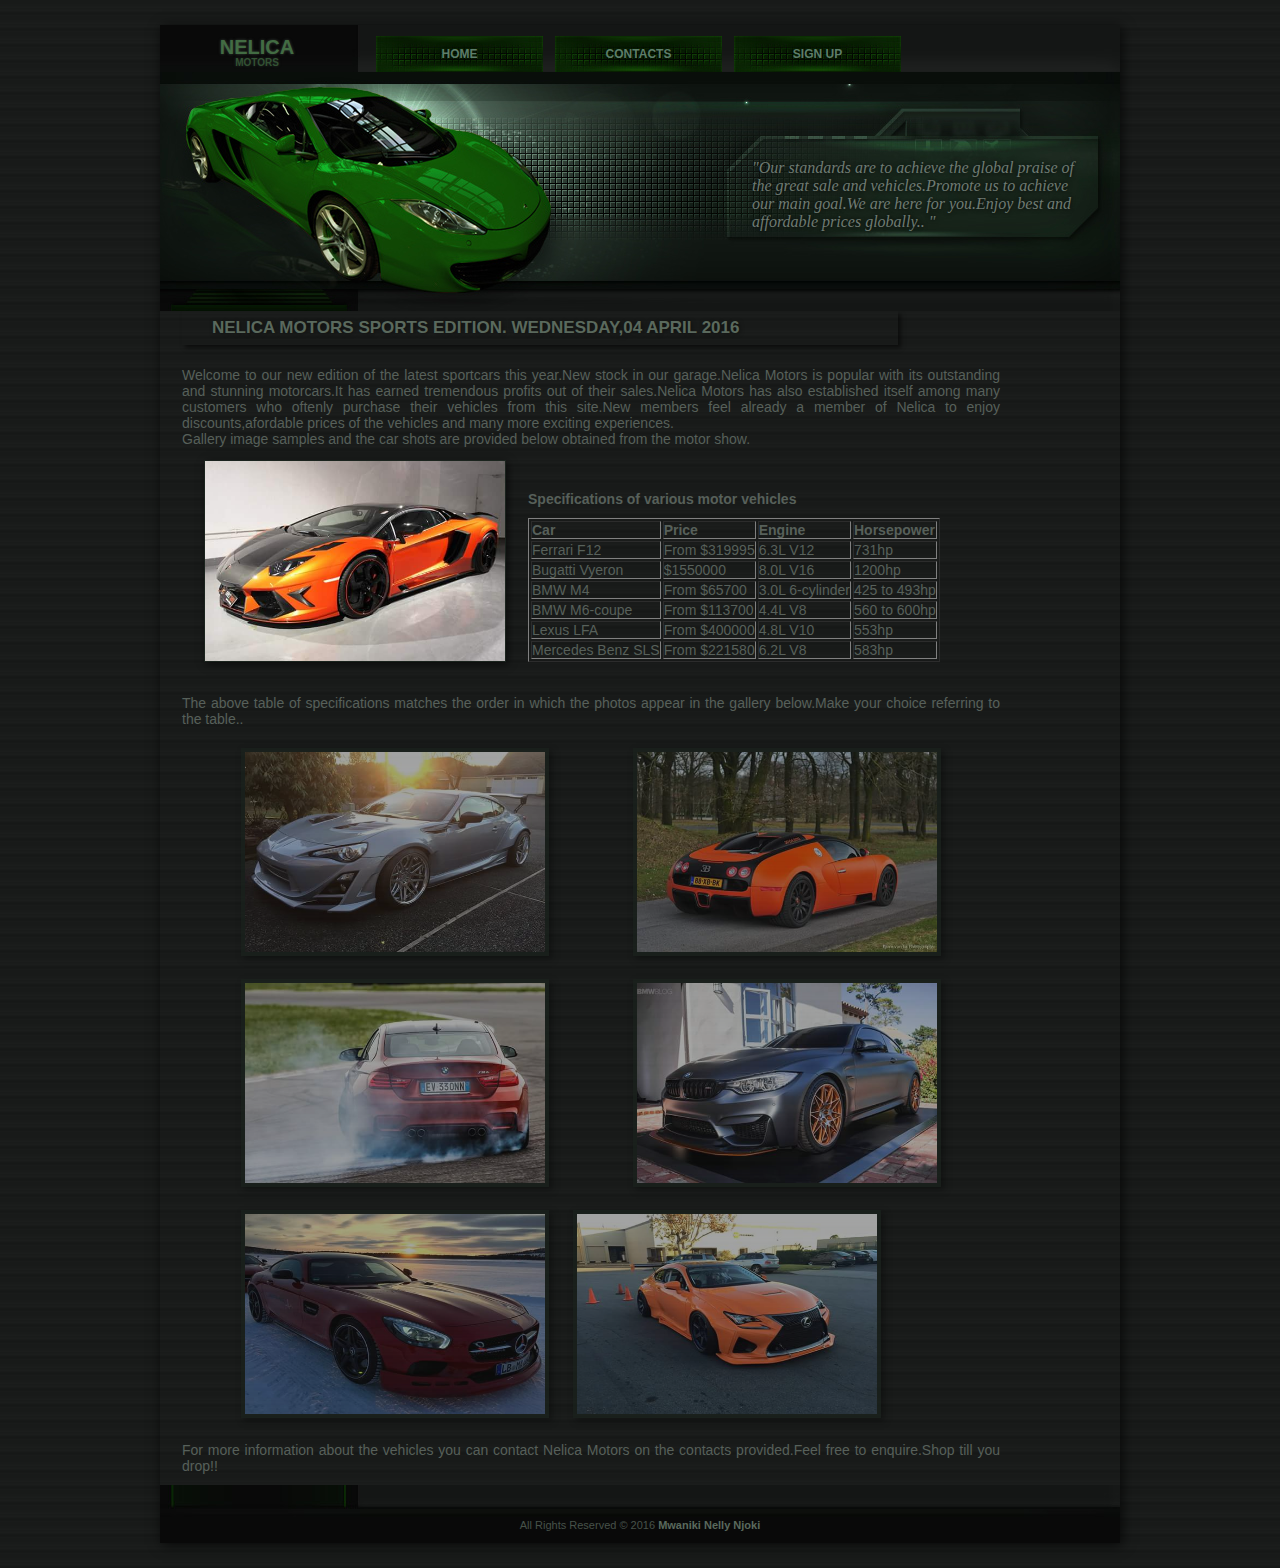
<file: index.html>
<!DOCTYPE html>
<html>
<head>
<meta charset="utf-8">
<title>NELICA MOTORS</title>
<meta name="robots" content= "index,follow">
<meta name="Description" content="">
<meta name="Keywords" content="">
<link href="template.css" rel="stylesheet" type="text/css">
</head>

<body>
<div id="wrapper">

<div id="menu_panel">
<div id="site_title"><a href="#">Nelica</a></div>
<div id="short_slogan">Motors</div>

<ul id="nav">
<li><a href="#">Home</a></li>

<li><a href="#">Contacts</a>
	<ul>
    <li><a href="#">nelicamotor@gmail.com</a></li>
    <li><a href="#">0096754-2314</a></li>
    <li><a href="#">+254 790546743</a></li>
    </ul>
</li>

<li><a href="FormPerson.html">Sign up</a></li>

</ul>
</div>

<div id="header">

<div id="description">"Our standards are to achieve the global praise of the great sale and vehicles.Promote us to achieve our main goal.We are here for you.Enjoy best and affordable prices globally.. "</div>
</div>

<div id="content_area">
<h1><a href="#">Nelica Motors Sports Edition. </a><span> Wednesday,04 April 2016</span></h1>
<p>Welcome to our new edition of the latest sportcars this year.New stock in our garage.Nelica Motors is popular with its outstanding and stunning motorcars.It has earned tremendous profits out of their sales.Nelica Motors has also established itself among many customers who oftenly purchase their vehicles from this site.New members feel already a member of Nelica to enjoy discounts,afordable prices of the vehicles and many more exciting experiences.
<br>
Gallery image samples and the car shots are provided below obtained from the motor show.
<br></a> 
<img src="gallery/sample.jpg" alt="" height="200px" width="300px">
<p><table border="1">
<p><b>Specifications of various motor vehicles </b></p>
<tr>
<td><b>Car</b></td>
<td><b>Price</b></td>
<td><b>Engine</b></td>
<td><b>Horsepower</b></td>
</tr> <tr>
<td>Ferrari F12</td>
<td>From $319995</td>
<td>6.3L V12</td>
<td>731hp</td>
</tr> <tr>
<td>Bugatti Vyeron</td>
<td>$1550000</td>
<td>8.0L V16</td>
<td>1200hp</td>
</tr> <tr>
<td>BMW M4</td>
<td>From $65700</td>
<td>3.0L 6-cylinder</td>
<td>425 to 493hp</td>
</tr> <tr>
<td>BMW M6-coupe</td>
<td>From $113700</td>
<td>4.4L V8</td>
<td>560 to 600hp</td>
</tr> <tr>
<td>Lexus LFA</td>
<td>From $400000</td>
<td>4.8L V10</td>
<td>553hp</td>
</tr> <tr>
<td>Mercedes Benz SLS</td>
<td>From $221580</td>
<td>6.2L V8</td>
<td>583hp</td>
</tr>
</table>
</p>
<p>The above table of specifications matches the order in which the photos appear in the gallery below.Make your choice referring to the table..</p>

<div class="gallery"><ul>
<li><a href="#"><img src="gallery/nel.jpg" alt="#" height="200px" width="300px"></a></li>
<li><a href="#"><img src="gallery/th.jpg" alt="#" height="200px" width="300px"></a></li>
<li><a href="#"><img src="gallery/nell.jpg" alt="#" height="200px" width="300px"></a></li>
<li><a href="#"><img src="gallery/nelz.jpg" alt="#" height="200px" width="300px"></a></li>
<li><a href="#"><img src="gallery/b1.jpg" alt="#" height="200px" width="300px"></a></li>
<li><a href="#"><img src="gallery/custom1.jpg" alt="#" height="200px" width="300px"></a></li>
</ul></div>

<p>For more information about the vehicles you can contact Nelica Motors on the contacts provided.Feel free to enquire.Shop till you drop!!</p>
</div>
<div id="footer">
<p>All Rights Reserved &copy 2016 <a href="#">Mwaniki Nelly Njoki</a></p>

</div>

</div>
</body>
</html>
</file>
<file: template.css>
@charset "utf-8";

* {margin: 0; padding: 0 }

body {
	font-family: Verdana, Helvetica, Arial, sans-serif;
	font-size: 14px;
	background-color: #1a1c1a;
	color: #57605a;
	background-image:url('images/nelica_back.jpg'); 
	margin: 0;
	padding: 0; }

a:link { color: #5a695d; text-decoration: none; font-weight: bold;
-webkit-transition: color .4s; -moz-transition: color .4s; -o-transition: color .4s;
-ms-transition: color .4s; transition: color .4s;  }
a:visited {color: #5a695d; text-decoration: none; font-weight: bold; }
a:hover { color: #6cae66; text-decoration: none; font-weight: bold; text-shadow: 0 0 4px rgba(192,255,196,.3);}
a:active { color: #6cae66; text-decoration: underline overline; font-weight: bold; }

p { padding: 11px 22px; }

img { margin: 13px 22px; float: left;
border: 1px solid #1a231d;
	box-shadow: 2px 2px 8px #000; 
	box-shadow: 2px 2px 8px rgba(0,0,0,0.6); 
	-moz-box-shadow: 2px 2px 8px rgba(0,0,0,0.6); 
	-webkit-box-shadow: 2px 2px 8px rgba(0,0,0,0.6); }

h1 {
	width: 664px; height: 26px;
	padding: 8px 22px 0 30px ;
	color: #5a695d;
	font-size: 17px; text-transform: uppercase; line-height: 18px;	
	margin: 0 0 11px 22px;
	text-shadow:	1px 1px 4px rgba(0,0,0,.5);
		box-shadow: 3px 2px 4px #000; 
		box-shadow: 3px 3px 4px rgba(0,0,0,.5); 
		-moz-box-shadow: 3px 3px 4px rgba(0,0,0,.5); 
		-webkit-box-shadow: 3px 3px 4px rgba(0,0,0,.5); }

p + h1 {margin-top: 22px;}

h3 {
	width: 175px; height: 26px; clear: both;
	background:url('images/mb_h3.jpg') no-repeat; 	
	margin: 0 0 11px 11px;
	font-size: 12px;
	font-weight: bold;
	color: #3e6046;
	text-transform: capitalize;
	padding-top: 10px;
	text-align: center;
	text-shadow:	0 0 4px rgba(0,0,0,.7); }
	p + h3 {margin-top: 11px;}

#wrapper {
	width: 960px;
	
	margin: 25px auto;
		box-shadow: 2px 2px 12px #000; 
		box-shadow: 2px 2px 12px rgba(0,0,0,.7); 
		-moz-box-shadow: 2px 2px 12px rgba(0,0,0,.7); 
		-webkit-box-shadow: 2px 2px 12px rgba(0,0,0,.7); }
	
#menu_panel {
	width: 756px; height: 47px; float: left;
	background-image:url('images/mb_bgr_menu.jpg'); 	
	padding-left: 204px; position: relative; }
	#site_title { width: 170px; height: 22px; position: absolute; top: 11px; left: 12px;
	text-align: center; text-transform: uppercase; font-size: 20px; display: block; }
	#site_title a { color: #426c43; text-shadow: 0 0 3px rgba(90,105,93,.6); }
	#site_title a:hover { color: #6cae66; text-shadow: 0 0 5px rgba(93,150,88,.8);}
	#short_slogan { width: 170px; height: 10px; position: absolute; bottom: 5px; left: 12px; 
	font-size: 10px; font-weight: bold; text-transform: uppercase; text-align: center; 
	color: #325233; text-shadow: 0 0 3px rgba(62,72,64,.5); }
	
#header {
	width: 960px; height: 239px; float: left;
	background-image:url('images/mb_header.jpg'); 	
	position: relative; }
	#description { width: 326px; height: 60px; position: absolute; right: 42px; top: 87px;
	font-family: "Times New Roman", Georgia, Times, serif; 
	font-size: 16px; color: #6f7b73; font-style: italic; text-align: left; 
	text-shadow: 0 0 4px rgba(0,0,0,.9); }
	

	
#content_area { width: 862px; float: left; text-align: justify; }
	
#footer {
	width: 960px; height: 58px; clear: both; 
	background-image:url('images/mb_footer.jpg'); position: relative;	}
	#footer p { font-size: 11px; text-align: center; padding-top: 34px; color: #475249;}
	#designer { position: absolute; right: 22px; bottom: 11px; margin: 0; padding: 0;}
	#designer a {color: #1d211d; font-weight: bold; }
	#designer a:hover {color: #57605a; font-weight: bold; }

#nav { list-style: none; }
#nav li {float: left; width: 167px; display: inline; margin: 0 6px; }

#nav li a {
	width: 167px; height: 26px; float:left;
	background: url('images/mb_btn.jpg') no-repeat;
	font-family: Verdana, Helvetica, Arial, sans-serif;
	font-size: 12px; font-weight:bold;
	color: #5d7d6a;
	text-align: center;
	display: block;
	text-decoration: none; text-transform: uppercase;
	margin: 11px 6px 0 6px;
	padding-top: 11px;
	text-shadow: 0 0 6px rgba(0,0,0,.6);	}

#nav a:hover,#nav a:focus,#nav a:active {
	background-position: 0 -37px;
	color: #a0c0a2;
	text-shadow: 0 0 6px rgba(192,255,196,.6); }
	
	/* Dropdown */
#nav li ul {display: none; width: 167px; z-index: 15; position: absolute; height: auto; top: 47px;
	margin: 0 0 0 6px; padding: 0;
	-ms-filter: "progid:DXImageTransform.Microsoft.Alpha(Opacity=60)"; 
	-moz-opacity: 0.6;
	opacity: 0.6; 
	box-shadow: 2px 0 12px #000; 
	box-shadow: 2px 0 12px rgba(0,0,0,1.0); 
	-moz-box-shadow: 2px 0 12px rgba(0,0,0,1.0); 
	-webkit-box-shadow: 2px 0 12px rgba(0,0,0,1.0); }
	
	#nav li ul a{ display:block; margin: 0 auto; padding: 17px 0 0 0; float: none;
		font-size:10px; background-image: none; background-color: #000; height: auto;
		width: 150px; }	
		#nav li ul a:hover {color: #c0ffc4;}
		
#nav li:hover ul { display: block; padding-bottom: 16px; background-color: #000; }
#nav li ul li { display:block; float:none; width:167px; margin: 0; padding: 0; }

/* ======Gallery======= */
.gallery { width: 720px; float: none; margin: 0px auto; }
.gallery ul { list-style: none; display: inline;}
.gallery li { display:inline; }

.gallery  li img {
	margin: 10px; float: none;
		box-shadow: 3px 3px 6px #000; 
		box-shadow: 3px 3px 6px rgba(0,0,0,.5); 
		-moz-box-shadow: 3px 3px 6px rgba(0,0,0,.5); 
		-webkit-box-shadow: 3px 3px 6px rgba(0,0,0,.5); 
	-ms-filter: "progid:DXImageTransform.Microsoft.Alpha(Opacity=60)"; 
	-moz-opacity: 0.6; opacity: 0.6;
	-webkit-transition: .5s linear;
	-moz-transition: .5s linear;
	-o-transition: .5s linear;
	-ms-transition: .5s linear;
	transition: .5s linear;
	border: 4px solid #1a231d;}

.gallery li img:hover { border: 4px solid #263d27; 
	-ms-filter: "progid:DXImageTransform.Microsoft.Alpha(Opacity=100)"; 
	-moz-opacity: 1.0; opacity: 1.0; 
	-webkit-transform:rotate(5deg);
	-moz-transform:rotate(5deg);
	-o-transform:rotate(5deg);
	-ms-transform:rotate(5deg);
	transform:rotate(5deg);
	-webkit-transition: border;
	-moz-transition: border;
	-o-transition: border;
	-ms-transition: border;
	transition: border;}

.clear { clear: both; }

#social_box { width: 99px; height: 25px; position: absolute; right: 109px; top: 39px; }
#social_btn,#social_btn li { list-style: none; display: inline; }

#social_btn li a {
	height: 25px;
	background:top left no-repeat;
	display: block;
	text-decoration: none;
	float: left; }

#social_btn li a:hover { background-position:bottom left; }
#social_btn li a span { visibility:hidden; }
</file>
